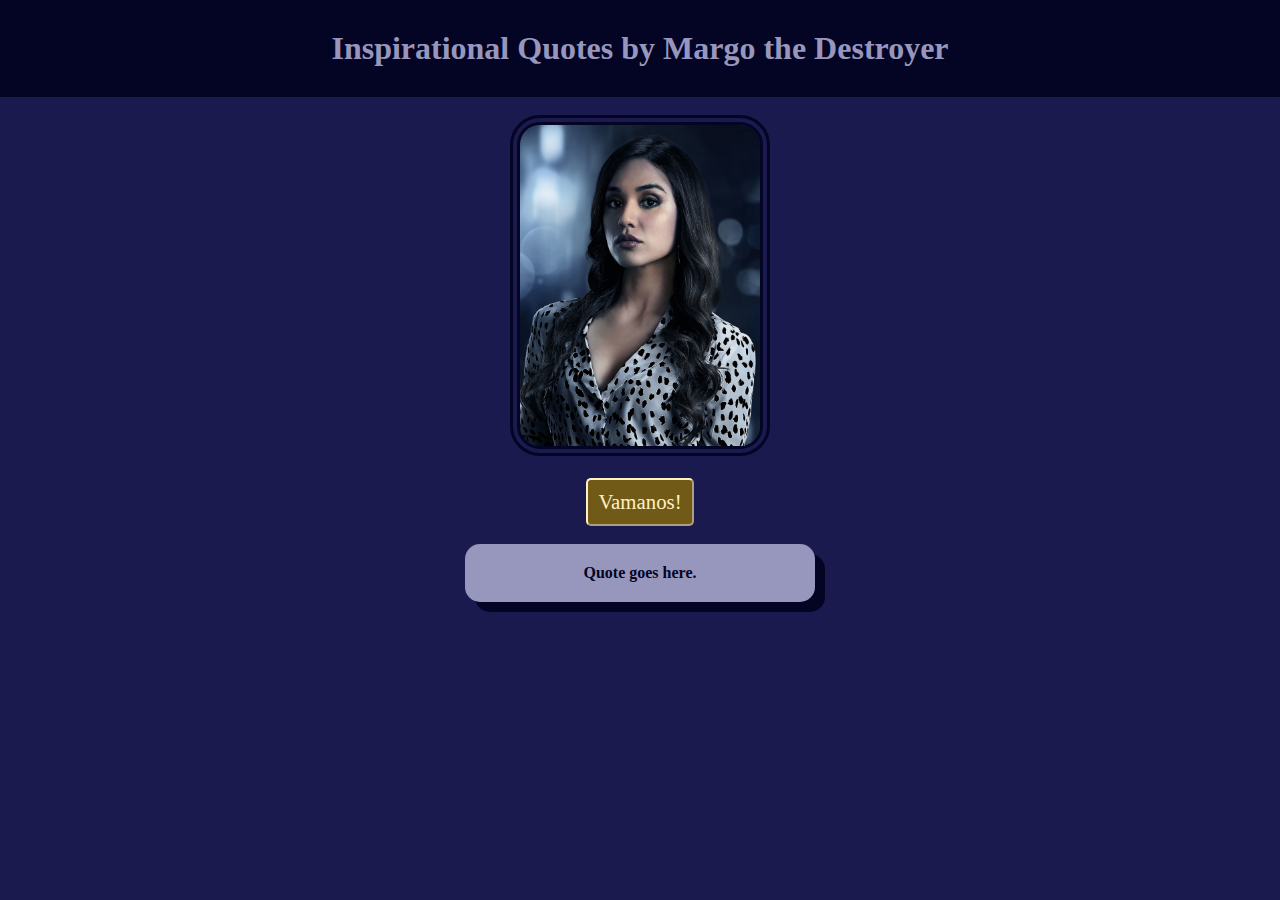
<file: index.html>
<!DOCTYPE html>
<html lang="en">
<head>
  <meta name="viewport" content="width=device-width, initial-scale=1.0">
  <link rel="stylesheet" href="./index.css">
</head>

<body>
  <div>
    <h1>Inspirational Quotes by Margo the Destroyer</h1>
    <br>
    <img src="./margo.jpg">
    <br></br>
    <button>Vamanos!</button>
    <br></br>
    <section class="quote-box">Quote goes here.</section>
  </div>
  <script src="./index.js"></script>
</body>
</html>
</file>
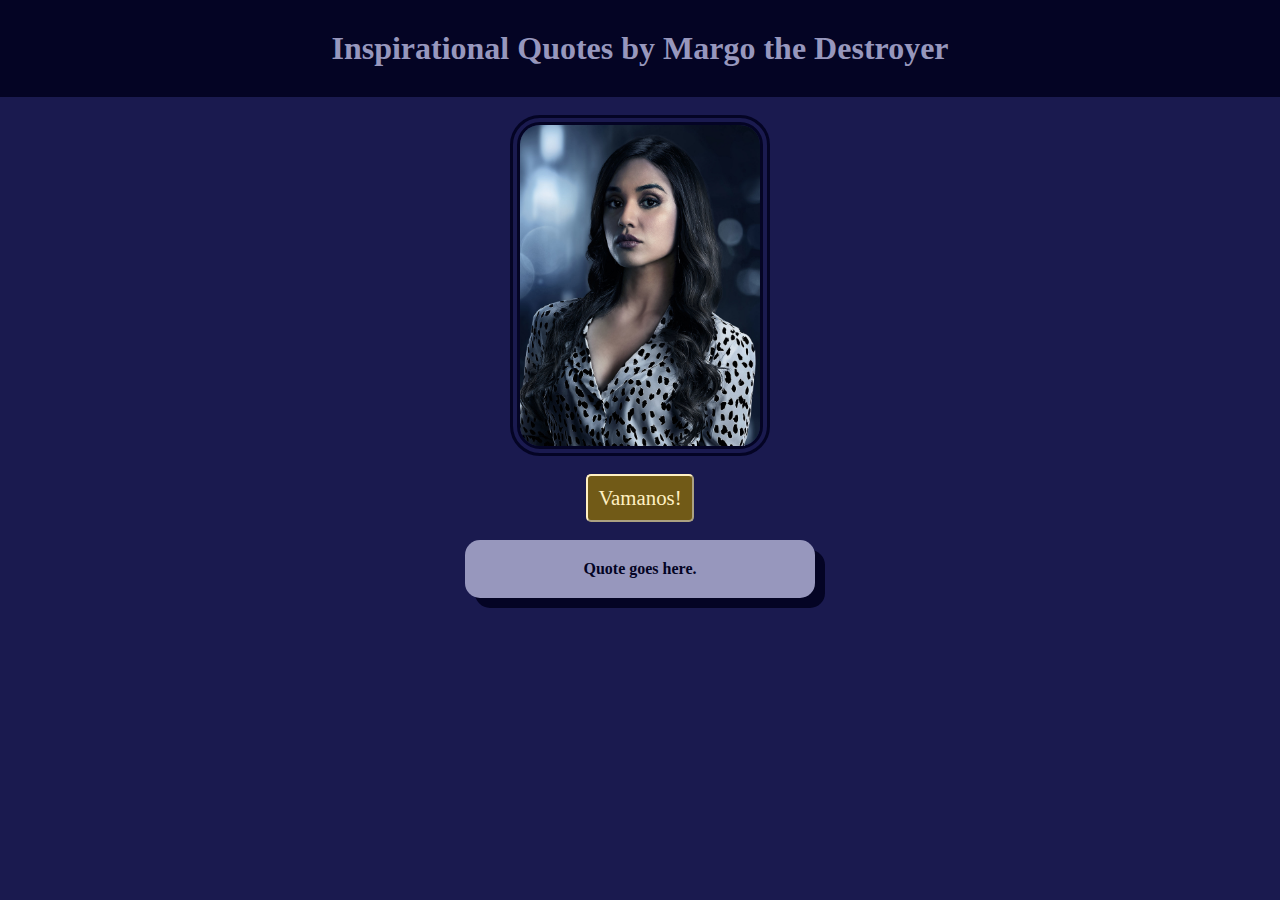
<file: magicians-quotes.html>
<head>
  <meta name="viewport" content="width=device-width, initial-scale=1.0">
  <link rel="stylesheet" href="./magicians-quotes.css">
</head>

<body>
  <div>
    <h1>Inspirational Quotes by Margo the Destroyer</h1>
    <br>
    <img src="./margo-image.jpg">
    <br></br>
    <button>Vamanos!</button>
    <br></br>
    <section class="quote-box">Quote goes here.</section>
  </div>
  <script src="./magicians-quotes.js"></script>
</body>
</file>
<file: index.css>
* {
  box-sizing: border-box;
  font-family: calibri;
  margin: auto;
  text-align: center;
}

body {
  background-color: #1a1a4f;
  padding: 0px 0px 50px 0px;
}

img {
  border: double 10px #040424;
  border-radius: 30px;
  width: 260px;
}

h1 {
  background-color: #040424;
  color: #9797bd;
  padding: 30px 0px 30px 0px;
  text-shadow: 4px 3px 0px #040424;
  width: 100%;
  }

button {
  background-color: #715a17;
  border: outset 2px #fff0c2;
  border-radius: 5px;
  color: #fff0c2;
  font-size: 1.3em;
  margin: 0px;
  padding: 10px;
}

button:hover {
  background-color: #806619;
  border: solid 2px #fff9e6;
  color: #fff9e6;
}

button:active {
  background-color: #554411;
  border: solid 2px #ffe699;
  color: #ffe699;
}

.quote-box {
  background-color: #9797bd;
  border-radius: 15px; 
  box-shadow: 10px 10px #040424;
  color: #040424;
  font-weight: bold;
  padding: 20px;
  text-align: center;
  width: 350px;
}

@media screen and (max-width: 500px) { 
  body {
    padding: 0px 0px 30px 0px;
  }
  h1 {
    width: 100%;
  }
  img, .quote-box {
    width: 80%; 
  }
}
</file>
<file: magicians-quotes.css>
* {
  box-sizing: border-box;
  font-family: calibri;
  margin: auto;
  text-align: center;
}

body {
  background-color: #1a1a4f;
  padding: 0px 0px 50px 0px;
}

img {
  border: double 10px #040424;
  border-radius: 30px;
  width: 260px;
}

h1 {
  background-color: #040424;
  color: #9797bd;
  padding: 30px 0px 30px 0px;
  text-shadow: 4px 3px 0px #040424;
  width: 100%;
  }

button {
  background-color: #715a17;
  border: outset 2px #fff0c2;
  border-radius: 5px;
  color: #fff0c2;
  font-size: 1.3em;
  margin: 0px;
  padding: 10px;
}

button:hover {
  background-color: #806619;
  border: solid 2px #fff9e6;
  color: #fff9e6;
}

button:active {
  background-color: #554411;
  border: solid 2px #ffe699;
  color: #ffe699;
}

.quote-box {
  background-color: #9797bd;
  border-radius: 15px; 
  box-shadow: 10px 10px #040424;
  color: #040424;
  font-weight: bold;
  padding: 20px;
  text-align: center;
  width: 350px;
}

@media screen and (max-width: 500px) { 
  body {
    padding: 0px 0px 30px 0px;
  }
  h1 {
    width: 100%;
  }
  img, .quote-box {
    width: 80%; 
  }
}
</file>
